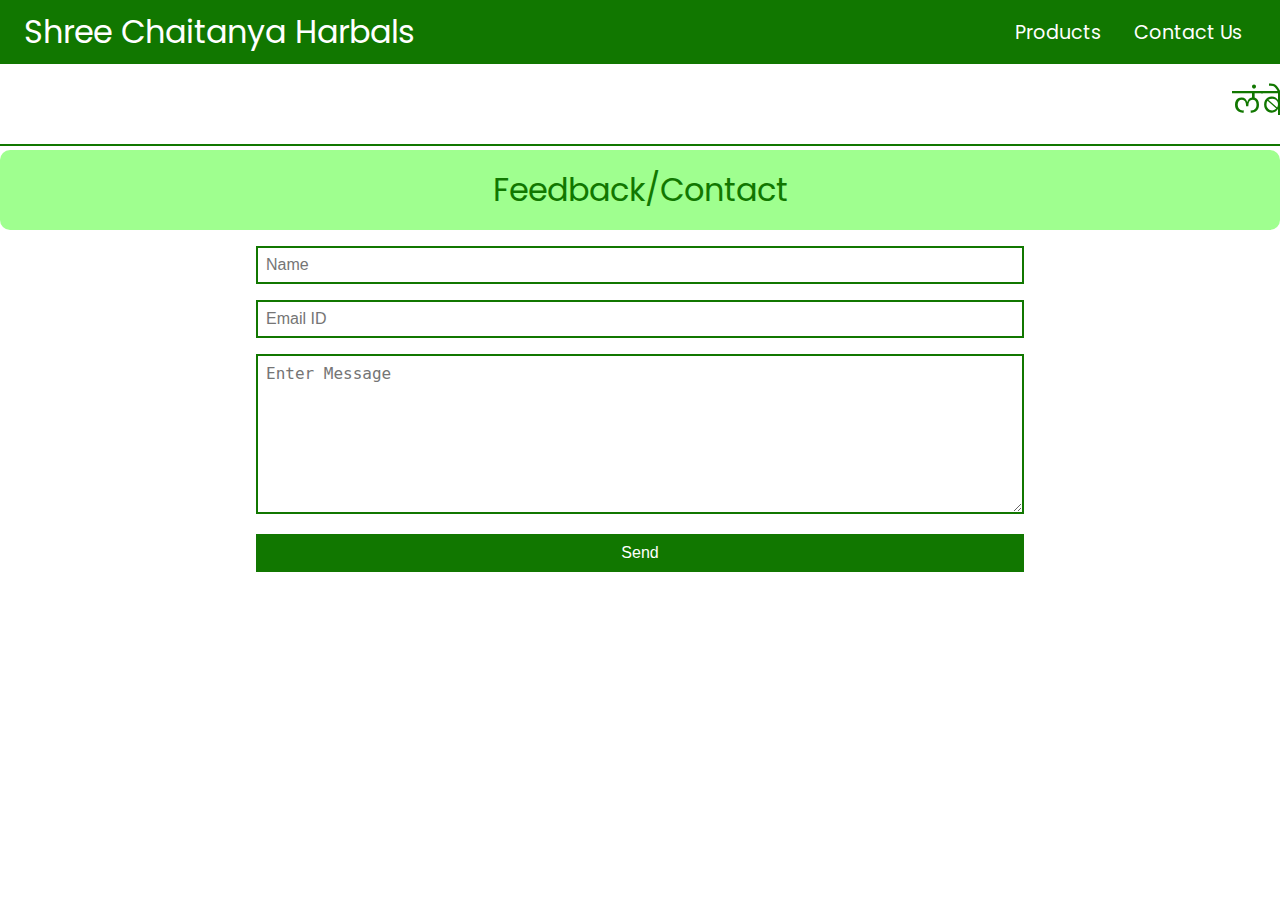
<file: contact.html>
<!DOCTYPE html>
<html lang="en">
  <head>
    <meta charset="UTF-8" />
    <meta http-equiv="X-UA-Compatible" content="IE=edge" />
    <meta name="viewport" content="width=device-width, initial-scale=1.0" />
    <title>Shree Chaitanya Harbals</title>
    <link rel="stylesheet" href="css/main.css" />
    <link
      rel="stylesheet"
      href="https://cdnjs.cloudflare.com/ajax/libs/font-awesome/6.0.0-beta3/css/all.min.css"
      integrity="sha512-Fo3rlrZj/k7ujTnHg4CGR2D7kSs0v4LLanw2qksYuRlEzO+tcaEPQogQ0KaoGN26/zrn20ImR1DfuLWnOo7aBA=="
      crossorigin="anonymous"
      referrerpolicy="no-referrer"
    />
    <style>
      .form {
        display: flex;
        justify-content: center;
        align-items: center;
      }
      form {
        text-align: center;
      }
      input,
      textarea {
        width: 60vw;
        font-size: 1rem;
        margin-top: 1rem;
        border: 2px solid var(--bgcolor);
        padding: 0.5rem;
        color: var(--bgcolor);
      }
      textarea {
        height: 10rem;
      }
      #send {
        background-color: var(--bgcolor);
        color: var(--whttext);
      }
    </style>
  </head>
  <body>
    <header>
      <div class="logo">Shree Chaitanya Harbals</div>
      <div class="openNav" onclick="openNav()"><i class="fas fa-bars"></i></div>
      <nav id="nav">
        <ul>
          <div class="closeNav" onclick="closeNav()">
            <i class="fas fa-times"></i>
          </div>
          <li><a href="index.html">Products</a></li>
          <li><a href="contact.html">Contact Us</a></li>
        </ul>
      </nav>
    </header>
    <marquee class="heading">
      लंबे, घने लहरातें बाल सतेज कांती और त्वचा खुशहाल, लाएँ जीवन में चैतन्य की
      बहार...!
    </marquee>
    <div class="main-title">Feedback/Contact</div>
    <div class="form">
      <form
        action="https://formsubmit.co/shreechaitanyaherbals@gmail.com"
        method="POST"
      >
        <input type="text" name="name" placeholder="Name" required /><br />
        <input type="text" name="name" placeholder="Email ID" required /><br />
        <textarea name="message" placeholder="Enter Message" required></textarea
        ><br />
        <input type="hidden" name="_subject" value="New submission!" />
        <input type="hidden" name="_captcha" value="false" />
        <input type="hidden" name="_next" value="thanku.html" />
        <input type="submit" value="Send" id="send" />
      </form>
    </div>
  </body>
  <script src="js/main.js"></script>
</html>
</file>
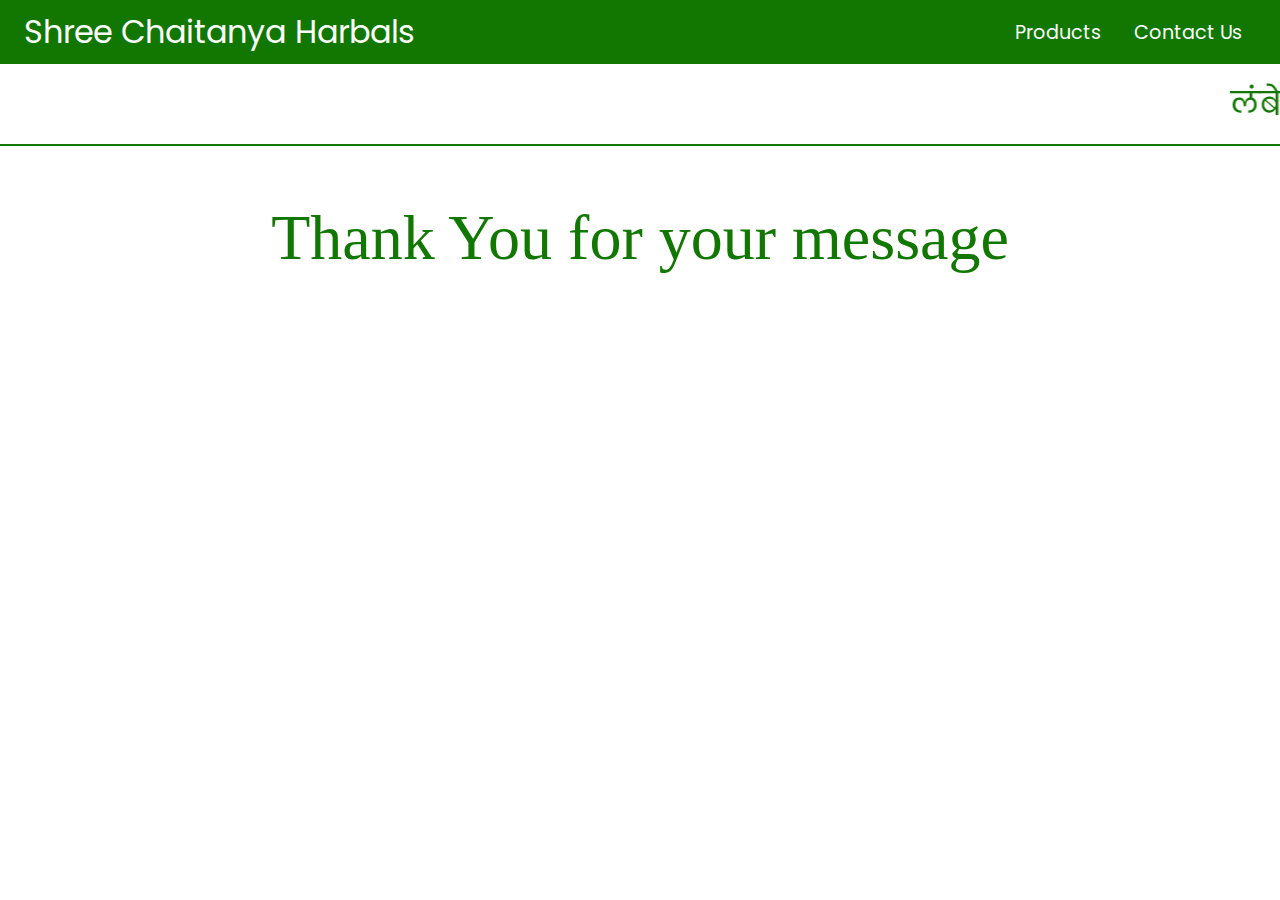
<file: thanku.html>
<!DOCTYPE html>
<html lang="en">
  <head>
    <meta charset="UTF-8" />
    <meta http-equiv="X-UA-Compatible" content="IE=edge" />
    <meta name="viewport" content="width=device-width, initial-scale=1.0" />
    <title>Shree Chaitanya Harbals</title>
    <link rel="stylesheet" href="css/main.css" />
    <link
      rel="stylesheet"
      href="https://cdnjs.cloudflare.com/ajax/libs/font-awesome/6.0.0-beta3/css/all.min.css"
      integrity="sha512-Fo3rlrZj/k7ujTnHg4CGR2D7kSs0v4LLanw2qksYuRlEzO+tcaEPQogQ0KaoGN26/zrn20ImR1DfuLWnOo7aBA=="
      crossorigin="anonymous"
      referrerpolicy="no-referrer"
    />
  </head>
  <style>
    .thanku {
      font-size: 5vw;
      text-align: center;
      margin-top: 4vw;
      color: var(--bgcolor);
    }
  </style>
  <body>
    <header>
      <div class="logo">Shree Chaitanya Harbals</div>
      <div class="openNav" onclick="openNav()"><i class="fas fa-bars"></i></div>
      <nav id="nav">
        <ul>
          <div class="closeNav" onclick="closeNav()">
            <i class="fas fa-times"></i>
          </div>
          <li><a href="#products">Products</a></li>
          <li><a href="contact.html">Contact Us</a></li>
        </ul>
      </nav>
    </header>
    <marquee class="heading">
      लंबे, घने लहरातें बाल सतेज कांती और त्वचा खुशहाल, लाएँ जीवन में चैतन्य की
      बहार...!
    </marquee>
    <div class="thanku">Thank You for your message</div>
  </body>
  <script src="js/main.js"></script>
</html>
</file>
<file: css/main.css>
@import url("https://fonts.googleapis.com/css2?family=Poppins&display=swap");
:root {
  --bgcolor: rgb(17, 119, 0);
  --bgcolor-fent: rgb(159, 255, 143);
  --whttext: white;
  --blktext: black;
  --fontfam: "Poppins", sans-serif;
}
*,
*::after,
*::before {
  margin: 0;
  padding: 0;
  box-sizing: border-box;
}
html {
  scroll-behavior: smooth;
}
a {
  color: var(--whttext);
}
header {
  display: flex;
  justify-content: space-between;
  align-items: center;
  padding: 0.5rem 1.5rem;
  background-color: var(--bgcolor);
}
header .logo {
  font-size: 2rem;
  color: var(--whttext);
  font-family: var(--fontfam);
}
header nav ul {
  list-style: none;
}
header ul li {
  display: inline;
  margin: 0 0.9rem;
}
header ul li a {
  font-family: var(--fontfam);
  color: var(--whttext);
  text-decoration: none;
  font-size: 1.2rem;
  position: relative;
}
header ul li a::after {
  content: "";
  position: absolute;
  width: 0;
  bottom: -3px;
  right: 0;
  height: 2px;
  border-radius: 10px;
  background-color: var(--whttext);
  transition: 300ms;
}
header ul li a:hover::after {
  width: 100%;
}
.heading {
  padding: 1rem 0;
  font-family: var(--fontfam);
  color: var(--bgcolor);
  font-size: 2rem;
  border-bottom: 2px solid var(--bgcolor);
}
.all-products-img {
  display: flex;
  justify-content: center;
  align-items: center;
  flex-direction: column;
}
.main-title {
  text-align: center;
  color: var(--bgcolor);
  font-family: var(--fontfam);
  font-size: 2rem;
  background-color: var(--bgcolor-fent);
  padding: 1rem 4rem;
  border-radius: 10px;
}
.all-products-img img {
  width: 80vw;
  margin: 2rem 0;
}
hr {
  width: 70vw;
  height: 4px;
  background-color: var(--bgcolor-fent);
  border: 0;
  border-radius: 10px;
  margin: auto;
}
.products-title {
  text-align: center;
  font-size: 4rem;
  color: var(--bgcolor);
  margin: 1rem 0;
}
.products {
  display: flex;
  flex-direction: column;
  padding: 1rem 6rem;
}
.products .product {
  padding: 2rem;
  box-shadow: 0 0 10px 0 var(--bgcolor);
  display: flex;
  justify-content: space-between;
  align-items: center;
  margin-bottom: 4rem;
}
.product .details .title {
  font-size: 2rem;
  margin: 1rem 0;
  color: var(--bgcolor);
}
.product .details .small-details {
  font-size: 1.5rem;
  line-height: 3rem;
}
.product .details .read-more-but {
  font-size: 2rem;
  padding: 0.5rem 1rem;
  background-color: var(--bgcolor-fent);
  color: var(--bgcolor);
  border: 2px solid var(--bgcolor);
  display: block;
  margin: 1rem 0;
  border-radius: 10px;
  transition: 300ms;
  text-decoration: none;
  cursor: pointer;
}
.product .details .read-more-but:hover {
  background-color: var(--bgcolor);
  color: var(--whttext);
}
.product .details .call-but {
  font-size: 1.5rem;
  padding: 0.5rem;
  color: var(--bgcolor);
  border: 2px solid var(--bgcolor);
  background-color: var(--whttext);
  border-radius: 10px;
  transition: 300ms;
  text-decoration: none;
}
.product .details .call-but:hover {
  background-color: var(--bgcolor);
  color: var(--whttext);
}
.product .image {
  margin: 0 3rem;
}
.product .image img {
  height: 20rem;
}
.openNav,
.closeNav {
  display: none;
}
footer {
  background-color: var(--bgcolor);
  color: var(--whttext);
  display: flex;
  justify-content: space-between;
  align-items: center;
  padding: 1rem 3rem;
}
footer .links a {
  color: var(--whttext);
  margin: 0 0.5rem;
}
@media screen and (max-width: 980px) {
  header {
    justify-content: center;
  }
  header .logo {
    font-size: 5vw;
  }
  .openNav,
  .closeNav {
    display: block;
    position: fixed;
    top: 1rem;
    right: 1rem;
    font-size: 2rem;
    color: var(--bgcolor);
    background-color: var(--bgcolor-fent);
    border: 2px solid var(--bgcolor);
    height: 50px;
    width: 50px;
    text-align: center;
    padding-top: 5px;
    z-index: 3;
  }
  header nav {
    position: fixed;
    right: 0;
    transform: translateX(100%);
    top: 0;
    height: 100vh;
    width: 80vw;
    background-color: transparent;
    backdrop-filter: blur(7px);
    z-index: 10;
    box-shadow: 0 0 10px 0 var(--bgcolor);
    padding: 4rem 0;
    transition: 500ms;
  }
  header nav ul li a {
    color: var(--bgcolor);
    background-color: var(--bgcolor-fent);
    padding: 0.5rem;
    border: 2px solid var(--bgcolor);
    display: block;
    font-weight: 900;
    margin: 0 2rem;
  }
  .heading {
    font-size: 25px;
    padding: 10px 0;
  }
  .main-title {
    font-size: 1rem;
    padding: 0.5rem 2rem;
  }
  .all-products-img img {
    width: 90vw;
  }
  .products-title {
    font-size: 1.5rem;
  }
  .products {
    padding: 1rem 5vw;
  }
  .products .product {
    flex-direction: column;
  }
  .product .details .title {
    font-size: 1.5rem;
  }
  .product .details .small-details {
    font-size: 1rem;
    line-height: 30px;
  }
  .product .details .read-more-but {
    font-size: 1rem;
  }
  .product .details .call-but {
    font-size: 1rem;
    text-decoration: none;
  }
  .product .image img {
    height: 16rem;
    margin: 1rem 0;
  }
  footer {
    background-color: var(--bgcolor);
    color: var(--whttext);
    display: flex;
    justify-content: center;
    flex-direction: column;
    align-items: center;
    padding: 1rem;
    text-align: center;
  }
}
</file>
